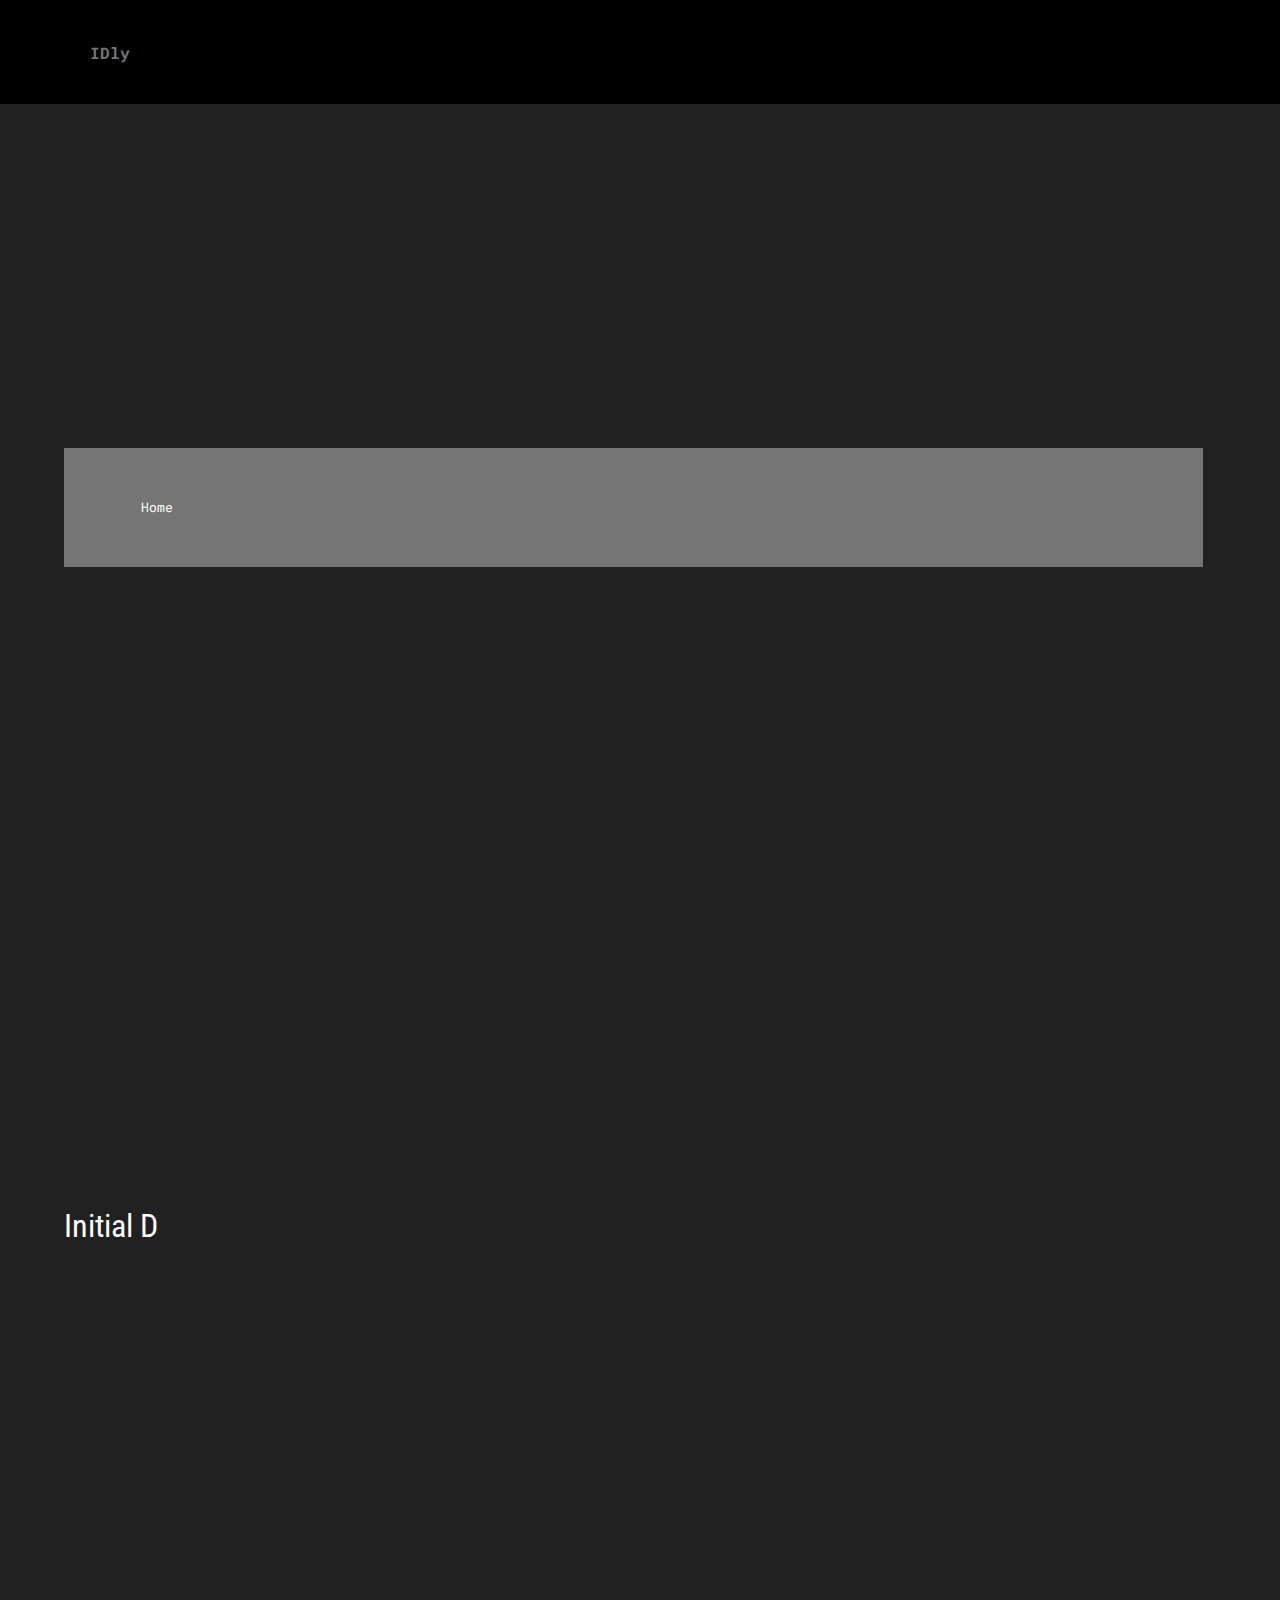
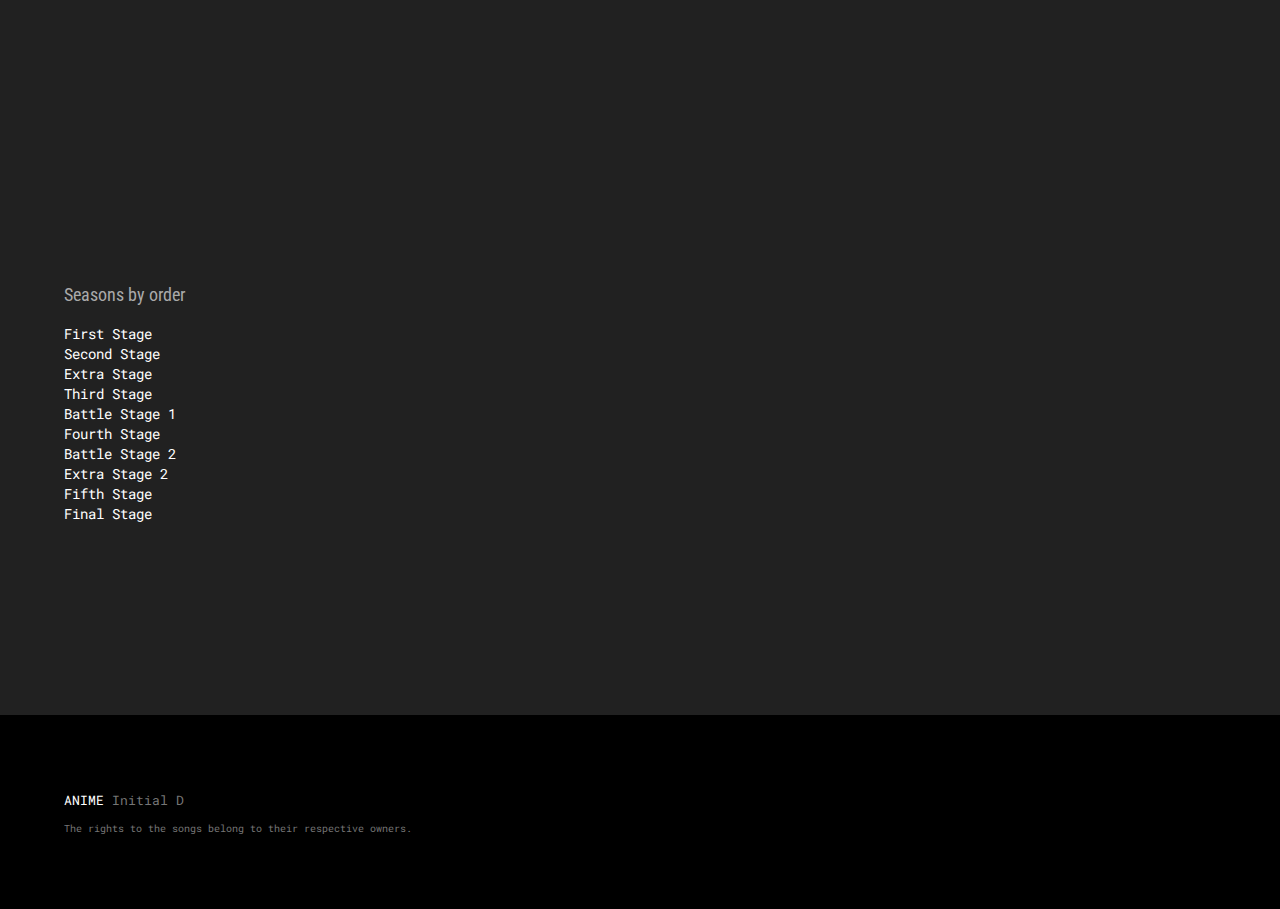
<file: index.html>
<!DOCTYPE html>
<html lang="en">
	<head>
		<meta charset="UTF-8">
		<meta name="author" content="AA16 Special Edition">
		<meta name="viewport" content="width=device-width initial-scale=1.0 user-scalable=no"> 
		<title>Initial D Eurobeat Lyric Library</title>
		<link rel="stylesheet" href="https://fonts.googleapis.com/css?family=Roboto+Mono|Roboto+Condensed"/>
		<link rel="stylesheet" href="title.css"/>
	</head>
	<body>
		<header>
			<p>IDly</p>
		</header>
		<nav>
			<a href="index.html">Home</a>
		</nav>
		<article>
			<p>Initial D</p>
		</article>
		<section>
		 	<p>Seasons by order</p>
		 	<span>
		 		<a href="s1/s1.html">First Stage</a><br>
		 		<a href="s2/s2.html">Second Stage</a><br>
		 		<a href="se/se.html">Extra Stage</a><br>
		 		<a href="s3/s3.html">Third Stage</a><br>
		 		<a href="sb1/sb1.html">Battle Stage 1</a><br>
		 		<a href="s4/s4.html">Fourth Stage</a><br>
		 		<a href="sb2/sb2.html">Battle Stage 2</a><br>
		 		<a href="se2/se2.html">Extra Stage 2</a><br>
		 		<a href="s5.html">Fifth Stage</a><br>
		 		<a href="sf.html">Final Stage</a><br>
			</span>
		</section>
		<footer>
			<p><b>ANIME</b> Initial D</p>
			<p id="right">The rights to the songs belong to their respective owners.</p>
		</footer>
	</body>
</html>
</file>
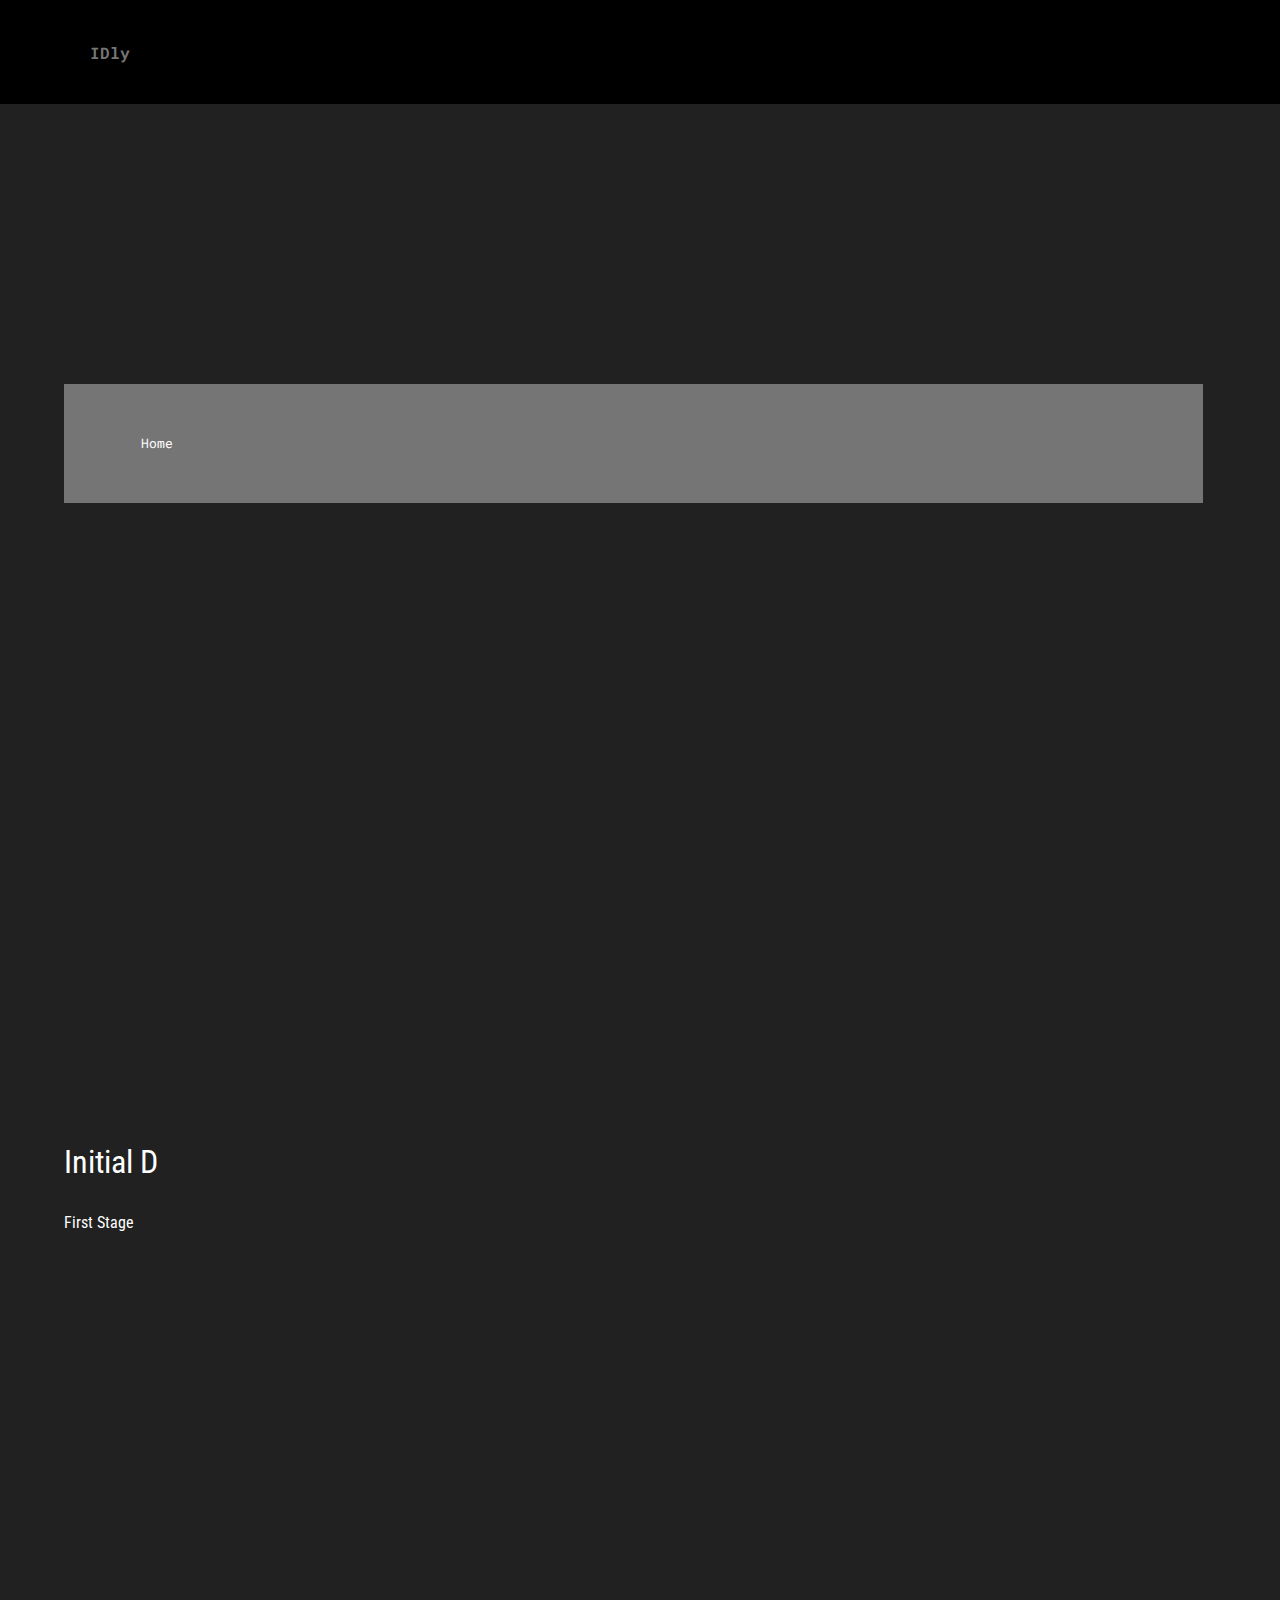
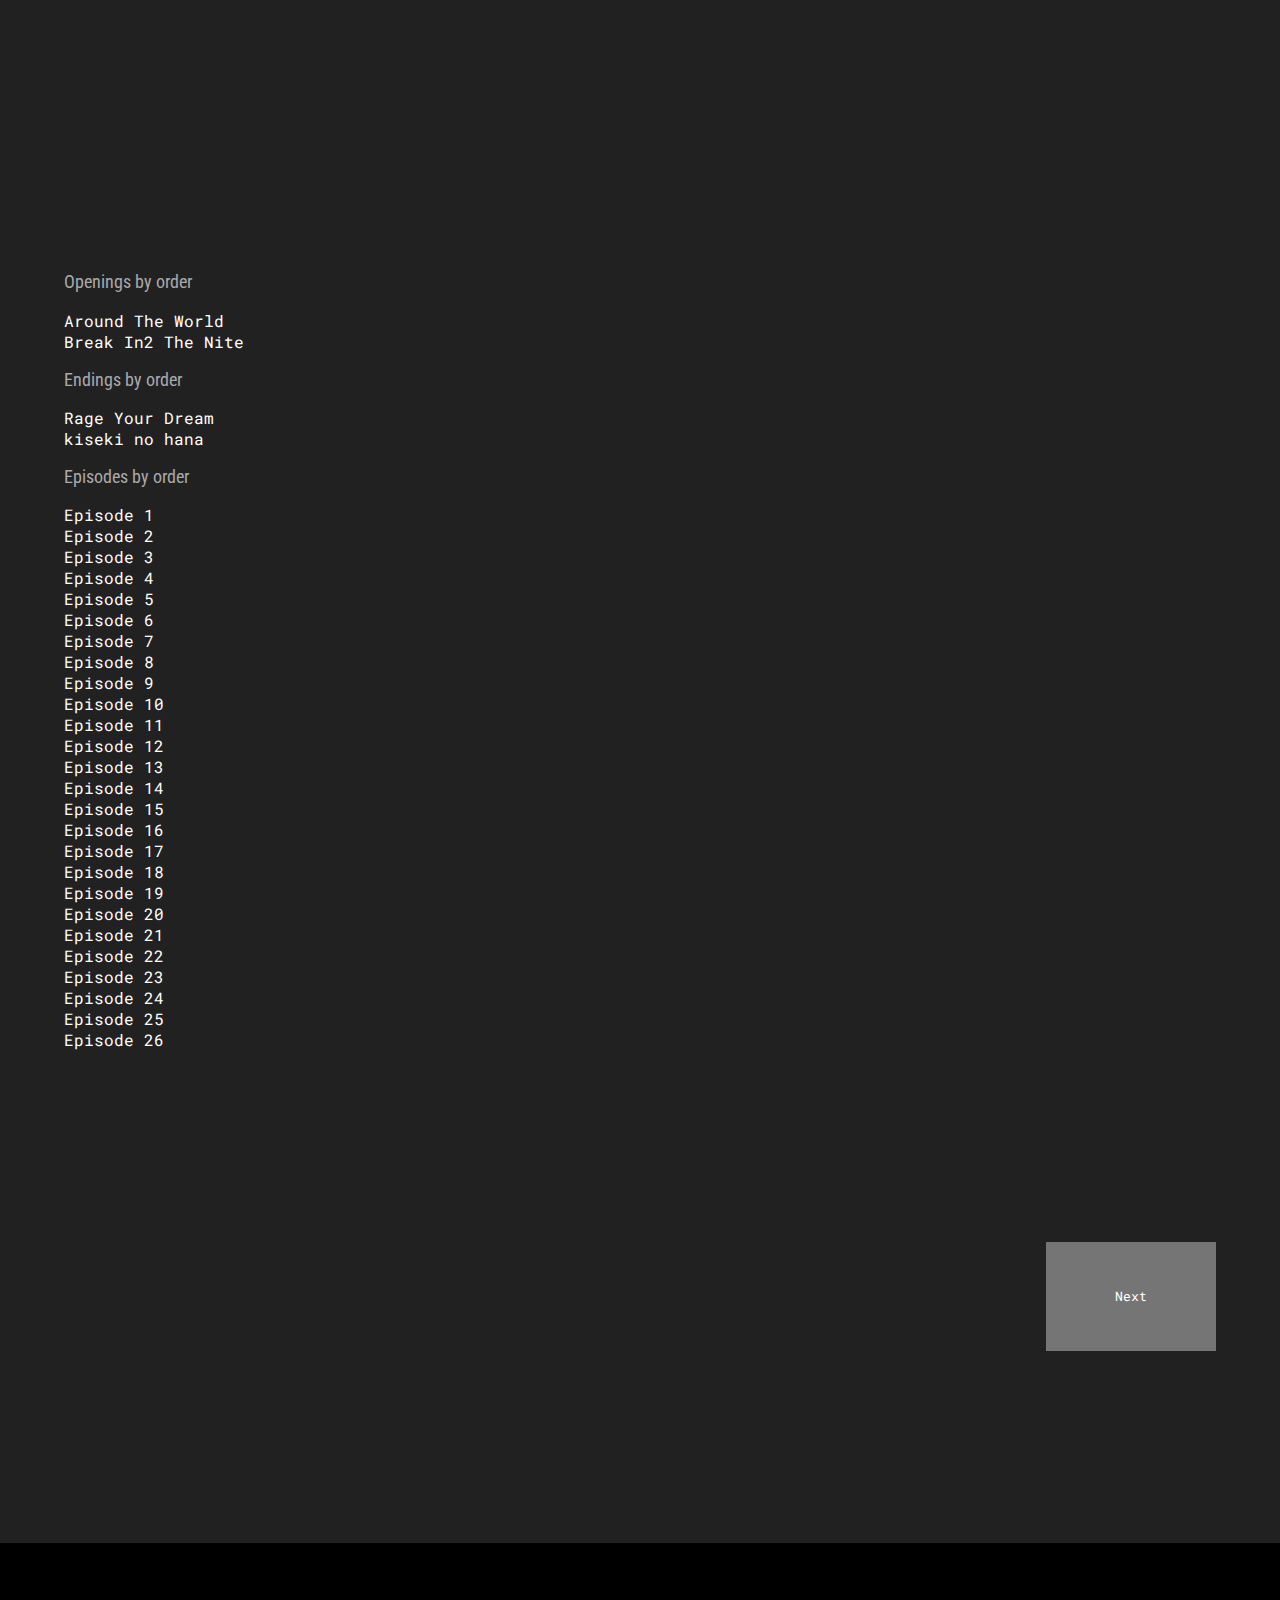
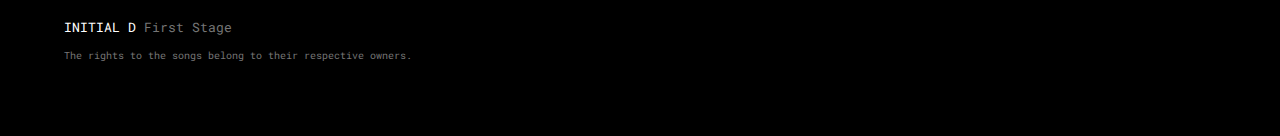
<file: s1.html>
<!DOCTYPE html>
<html lang="en">
	<head>
		<meta charset="UTF-8">
		<meta name="author" content="AA16 Special Edition">
		<meta name="viewport" content="width=device-width initial-scale=1.0 user-scalable=no"> 
		<title>Initial D Eurobeat Lyric Library</title>
		<link rel="stylesheet" href="https://fonts.googleapis.com/css?family=Roboto+Mono|Roboto+Condensed"/>
		<link rel="stylesheet" href="../season.css"/>
	</head>
	<body>
		<header>
			<p>IDly</p>
		</header>
		<nav>
			<a href="../index.html">Home</a>
		</nav>
		<article>
			<p id="season">Initial D</p>
			<p>First Stage</p>
		</article>
		<section>
			<p>Openings by order</p>
			<span>
				<a href="move_aroundtheworld.html">Around The World</a><br>
				<a href="move_breakin2thenite.html">Break In2 The Nite</a>
			</span>
			<p>Endings by order</p>
			<span>
				<a href="move_rageyourdream.html">Rage Your Dream</a><br>
				<a href="galla_kisekinohana">kiseki no hana</a>
			</span>
		 	<p>Episodes by order</p>
		 	<span>
		 		<a href="ep1/ep1.html">Episode 1</a><br>
		 		<a href="ep2/ep2.html">Episode 2</a><br>
		 		<a href="ep3/ep3.html">Episode 3</a><br>
		 		<a href="ep4/ep4.html">Episode 4</a><br>
		 		<a href="ep5/ep5.html">Episode 5</a><br>
		 		<a href="ep6/ep6.html">Episode 6</a><br>
		 		<a href="ep7/ep7.html">Episode 7</a><br>
		 		<a href="ep8/ep8.html">Episode 8</a><br>
		 		<a href="ep9/ep9.html">Episode 9</a><br>
		 		<a href="ep10/ep10.html">Episode 10</a><br>
		 		<a href="ep11/ep11.html">Episode 11</a><br>
		 		<a href="ep12/ep12.html">Episode 12</a><br>
		 		<a href="ep13/ep13.html">Episode 13</a><br>
		 		<a href="ep14/ep14.html">Episode 14</a><br>
		 		<a href="ep15/ep15.html">Episode 15</a><br>
		 		<a href="ep16/ep16.html">Episode 16</a><br>
		 		<a href="ep17/ep17.html">Episode 17</a><br>
		 		<a href="ep18/ep18.html">Episode 18</a><br>
		 		<a href="ep19/ep19.html">Episode 19</a><br>
		 		<a href="ep20/ep20.html">Episode 20</a><br>
		 		<a href="ep21/ep21.html">Episode 21</a><br>
		 		<a href="ep22/ep22.html">Episode 22</a><br>
		 		<a href="ep23/ep23.html">Episode 23</a><br>
		 		<a href="ep24/ep24.html">Episode 24</a><br>
		 		<a href="ep25/ep25.html">Episode 25</a><br>
		 		<a href="ep26/ep26.html">Episode 26</a><br>
			</span>
		</section>
		<div>
		<a href="s2.html">Next</a>
		</div>
		<footer>
			<p><b>INITIAL D</b> First Stage</p>
			<p id="right">The rights to the songs belong to their respective owners.</p>
		</footer>
	</body>
</html>
</file>
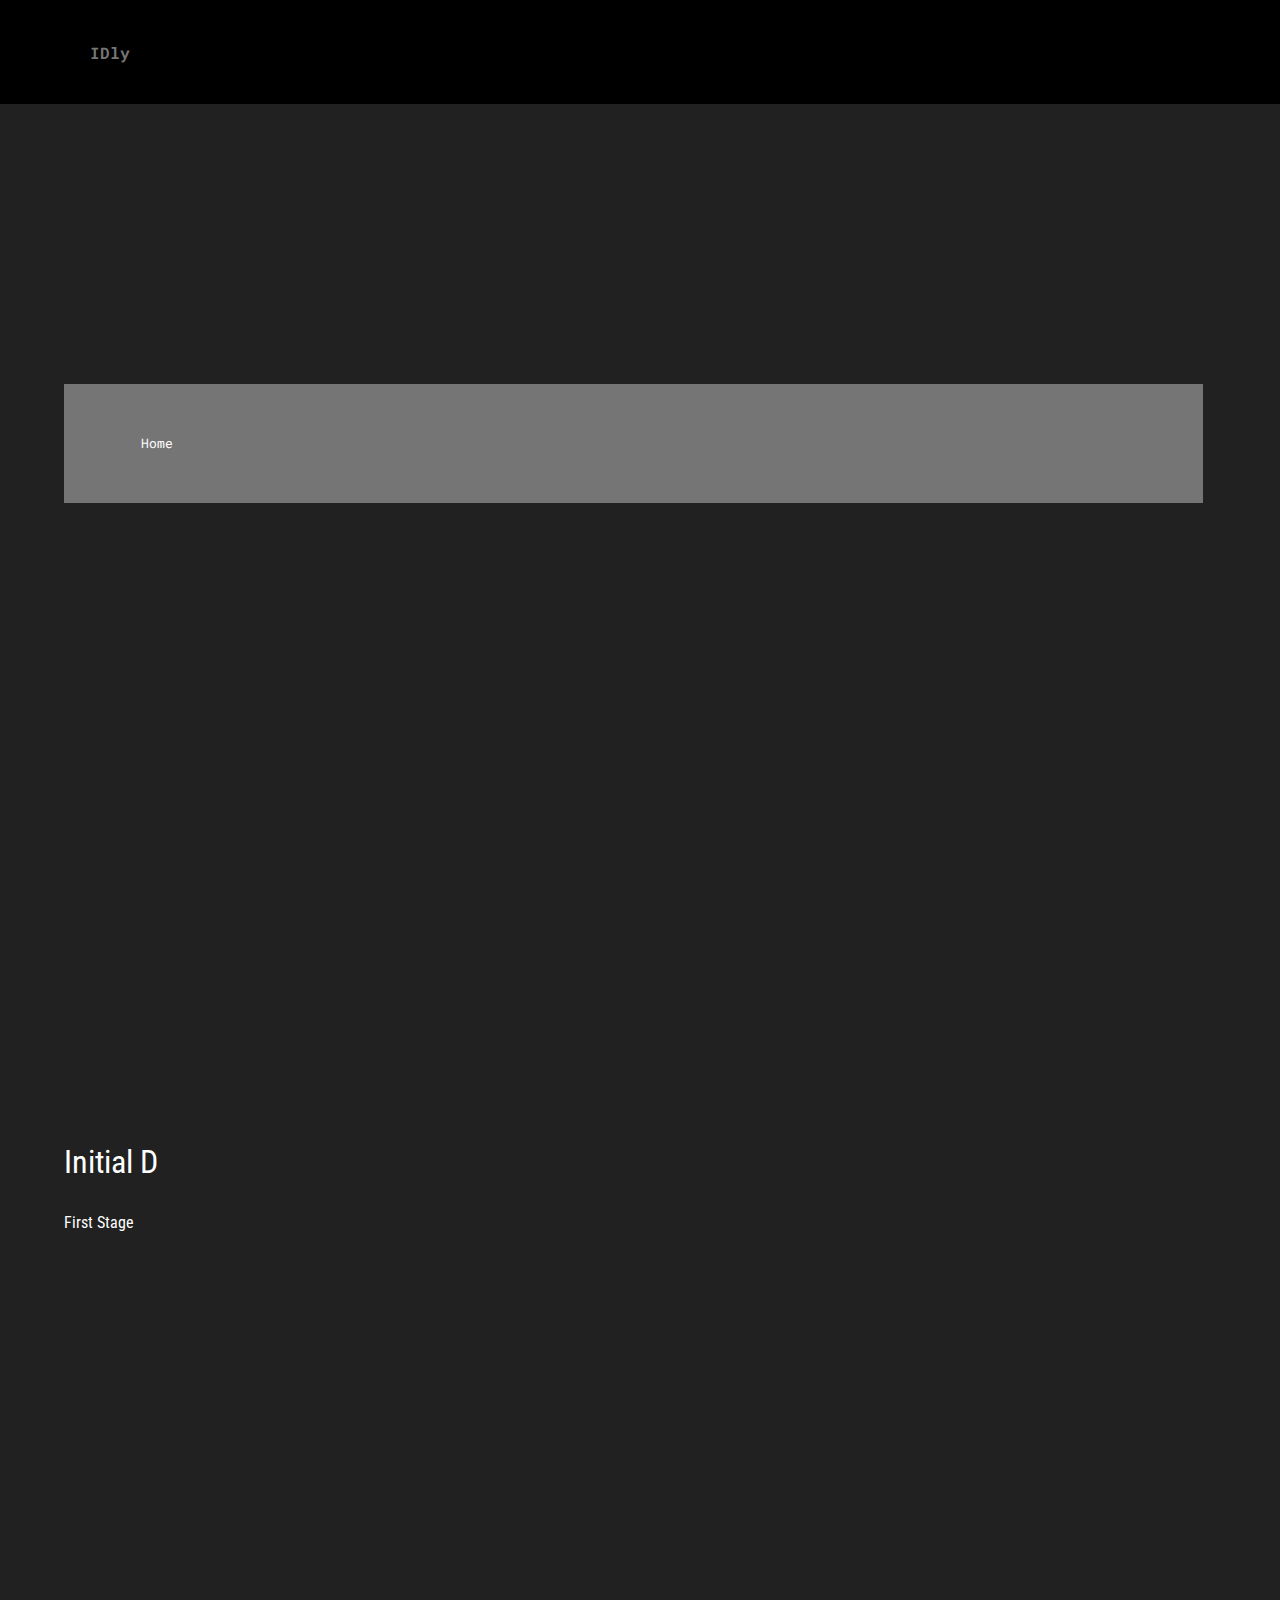
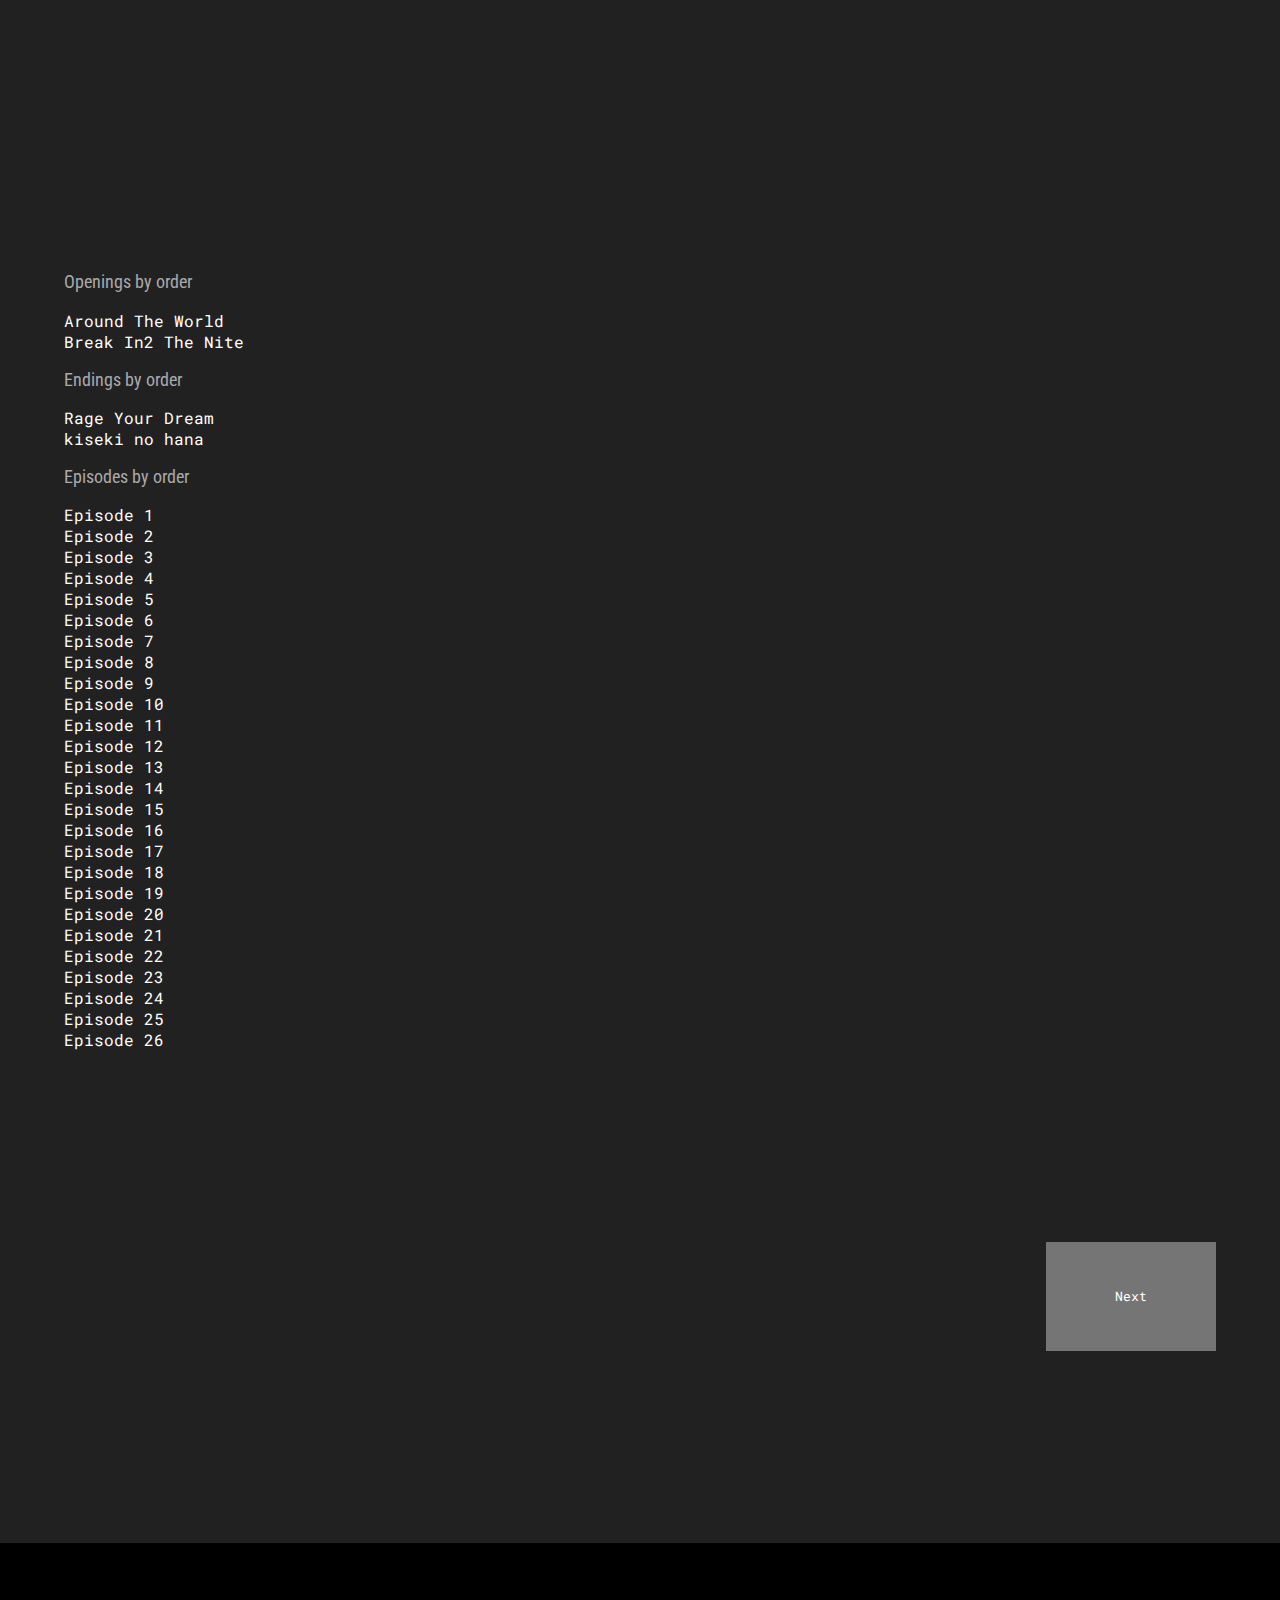
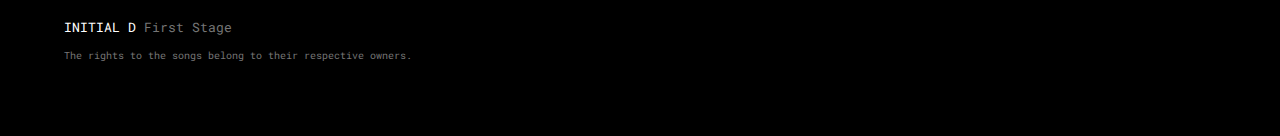
<file: s1/s1.html>
<!DOCTYPE html>
<html lang="en">
	<head>
		<meta charset="UTF-8">
		<meta name="author" content="AA16 Special Edition">
		<meta name="viewport" content="width=device-width initial-scale=1.0 user-scalable=no"> 
		<title>Initial D Eurobeat Lyric Library</title>
		<link rel="stylesheet" href="https://fonts.googleapis.com/css?family=Roboto+Mono|Roboto+Condensed"/>
		<link rel="stylesheet" href="../season.css"/>
	</head>
	<body>
		<header>
			<p>IDly</p>
		</header>
		<nav>
			<a href="../index.html">Home</a>
		</nav>
		<article>
			<p id="season">Initial D</p>
			<p>First Stage</p>
		</article>
		<section>
			<p>Openings by order</p>
			<span>
				<a href="move_aroundtheworld.html">Around The World</a><br>
				<a href="move_breakin2thenite.html">Break In2 The Nite</a>
			</span>
			<p>Endings by order</p>
			<span>
				<a href="move_rageyourdream.html">Rage Your Dream</a><br>
				<a href="galla_kisekinohana">kiseki no hana</a>
			</span>
		 	<p>Episodes by order</p>
		 	<span>
		 		<a href="ep1/ep1.html">Episode 1</a><br>
		 		<a href="ep2/ep2.html">Episode 2</a><br>
		 		<a href="ep3/ep3.html">Episode 3</a><br>
		 		<a href="ep4/ep4.html">Episode 4</a><br>
		 		<a href="ep5/ep5.html">Episode 5</a><br>
		 		<a href="ep6/ep6.html">Episode 6</a><br>
		 		<a href="ep7/ep7.html">Episode 7</a><br>
		 		<a href="ep8/ep8.html">Episode 8</a><br>
		 		<a href="ep9/ep9.html">Episode 9</a><br>
		 		<a href="ep10/ep10.html">Episode 10</a><br>
		 		<a href="ep11/ep11.html">Episode 11</a><br>
		 		<a href="ep12/ep12.html">Episode 12</a><br>
		 		<a href="ep13/ep13.html">Episode 13</a><br>
		 		<a href="ep14/ep14.html">Episode 14</a><br>
		 		<a href="ep15/ep15.html">Episode 15</a><br>
		 		<a href="ep16/ep16.html">Episode 16</a><br>
		 		<a href="ep17/ep17.html">Episode 17</a><br>
		 		<a href="ep18/ep18.html">Episode 18</a><br>
		 		<a href="ep19/ep19.html">Episode 19</a><br>
		 		<a href="ep20/ep20.html">Episode 20</a><br>
		 		<a href="ep21/ep21.html">Episode 21</a><br>
		 		<a href="ep22/ep22.html">Episode 22</a><br>
		 		<a href="ep23/ep23.html">Episode 23</a><br>
		 		<a href="ep24/ep24.html">Episode 24</a><br>
		 		<a href="ep25/ep25.html">Episode 25</a><br>
		 		<a href="ep26/ep26.html">Episode 26</a><br>
			</span>
		</section>
		<div>
		<a href="s2.html">Next</a>
		</div>
		<footer>
			<p><b>INITIAL D</b> First Stage</p>
			<p id="right">The rights to the songs belong to their respective owners.</p>
		</footer>
	</body>
</html>
</file>
<file: title.css>
body {
	margin: 0;
	background-color: #212121;
}

a {
	color: #fff;
	text-decoration: none;
	font-family: 'Roboto Mono', sans-serif;
}

header {
	background-color: #000;
	color: #757575;
	width: 100%;
	padding: 2% 7%;
	font-family: 'Roboto Mono', sans-serif;
	font-weight: bold;
	position: fixed;
	top: 0;
}

nav {
	background-color: #757575;
	margin: 35% 5%;
	padding : 4% 3% 4% 6%;
	width: 80%;
	font-size: 0.8em;
}

code {
	color: #000;
	font-size: 1.2em;
	font-weight: 800;
}

article {
	margin: 50% 5%;
	color: #fff;
	font-family: 'Roboto Condensed', sans-serif;
	font-size: 2em;
}

section {
	margin: 15% 5%;
	color: #aaa;
	font-family: 'Roboto Condensed', sans-serif;
	font-size: 1.1em;
}

section span a {font-size: 0.8em;}

#prev {margin: 0 5%;}

footer {
	background-color: #000;
	color: #757575;
	padding: 5%;
	font-family: 'Roboto Mono', sans-serif;
	font-size: 0.8em;
}

footer p b {
	color: #fff;
	font-weight: 400;
}

#right {font-size: 0.8em;}
</file>
<file: season.css>
body {
	margin: 0;
	background-color: #212121;
}

a {
	color: #fff;
	text-decoration: none;
	font-family: 'Roboto Mono', sans-serif;
}

header {
	background-color: #000;
	color: #757575;
	width: 100%;
	padding: 2% 7%;
	font-family: 'Roboto Mono', sans-serif;
	font-weight: bold;
	position: fixed;
	top: 0;
}

nav {
	background-color: #757575;
	margin: 30% 5%;
	padding : 4% 3% 4% 6%;
	width: 80%;
	font-size: 0.8em;
}

code {
	color: #000;
	font-size: 1.2em;
	font-weight: 800;
}

article {
	margin: 50% 5%;
	color: #fff;
	font-family: 'Roboto Condensed', sans-serif;
	font-size: 1em;
}

#season {font-size: 2em;}

section {
	margin: 5%;
	color: #aaa;
	font-family: 'Roboto Condensed', sans-serif;
	font-size: 1.1em;
}

section span a {font-size: 0.9em;}

div {
	text-align: right;
	margin: 15% 5%;
}

div a {
	display: inline-block;
	background-color: #757575;
	padding: 4% 6%;
	font-size: 0.8em;
}

#prev {margin: 0 5%;}

footer {
	background-color: #000;
	color: #757575;
	padding: 5%;
	font-family: 'Roboto Mono', sans-serif;
	font-size: 0.8em;
}

footer p b {
	color: #fff;
	font-weight: 400;
}

#right {font-size: 0.8em;}
</file>
